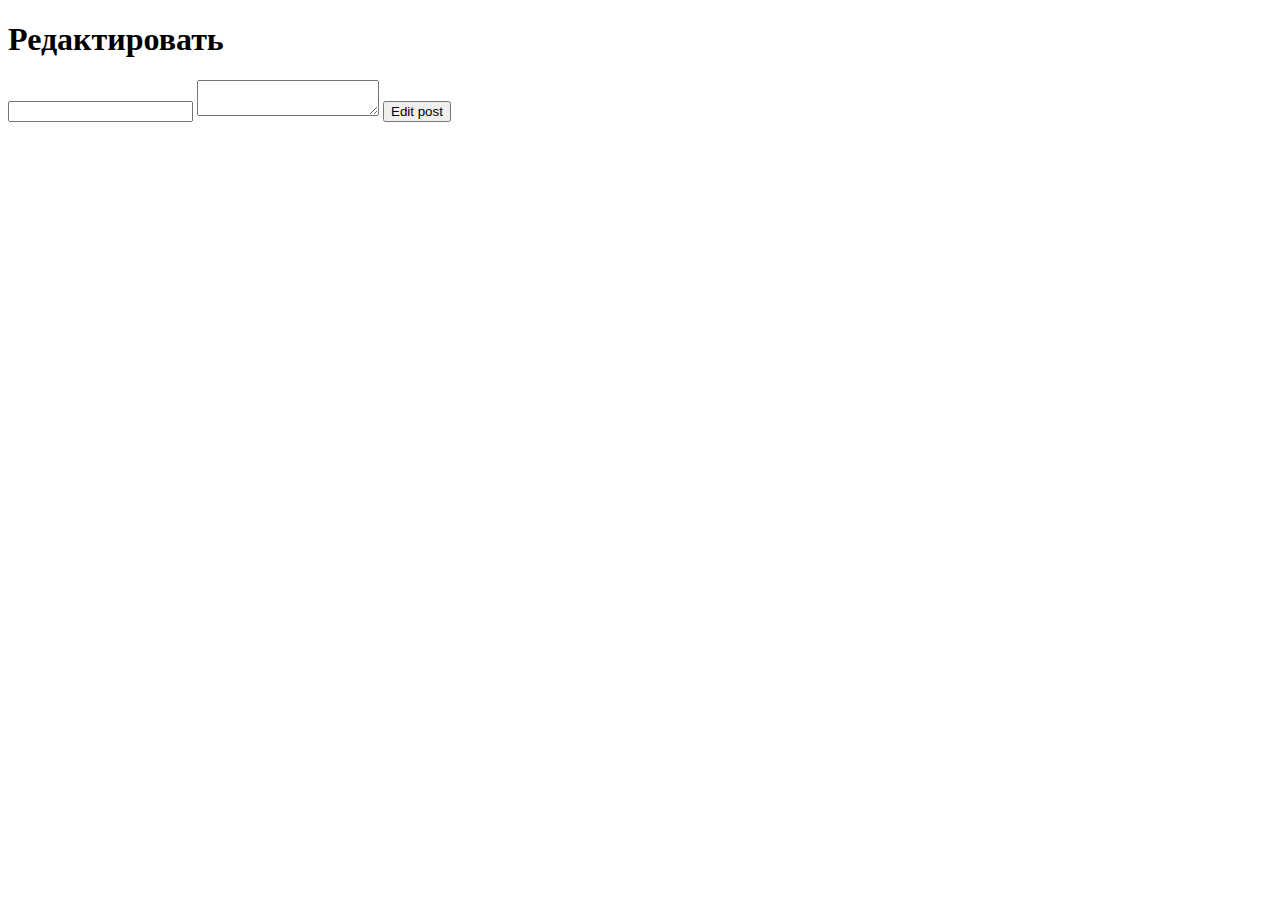
<file: edit.html>
<!DOCTYPE html>
<html lang="en">
  <head>
    <meta charset="UTF-8" />
    <meta http-equiv="X-UA-Compatible" content="IE=edge" />
    <meta name="viewport" content="width=device-width, initial-scale=1.0" />
    <title>Document</title>
  </head>
  <body>

    <ul class="posts_list"></ul>
     <h1>Редактировать</h1>
       <input type="text" id="title-edit" />
      <textarea type="text" id="body-edit"></textarea>
    </div>
    <button onclick="updatePost()">Edit post</button>
  </body>

  <script src="/index.js"></script>
</html>
</file>
